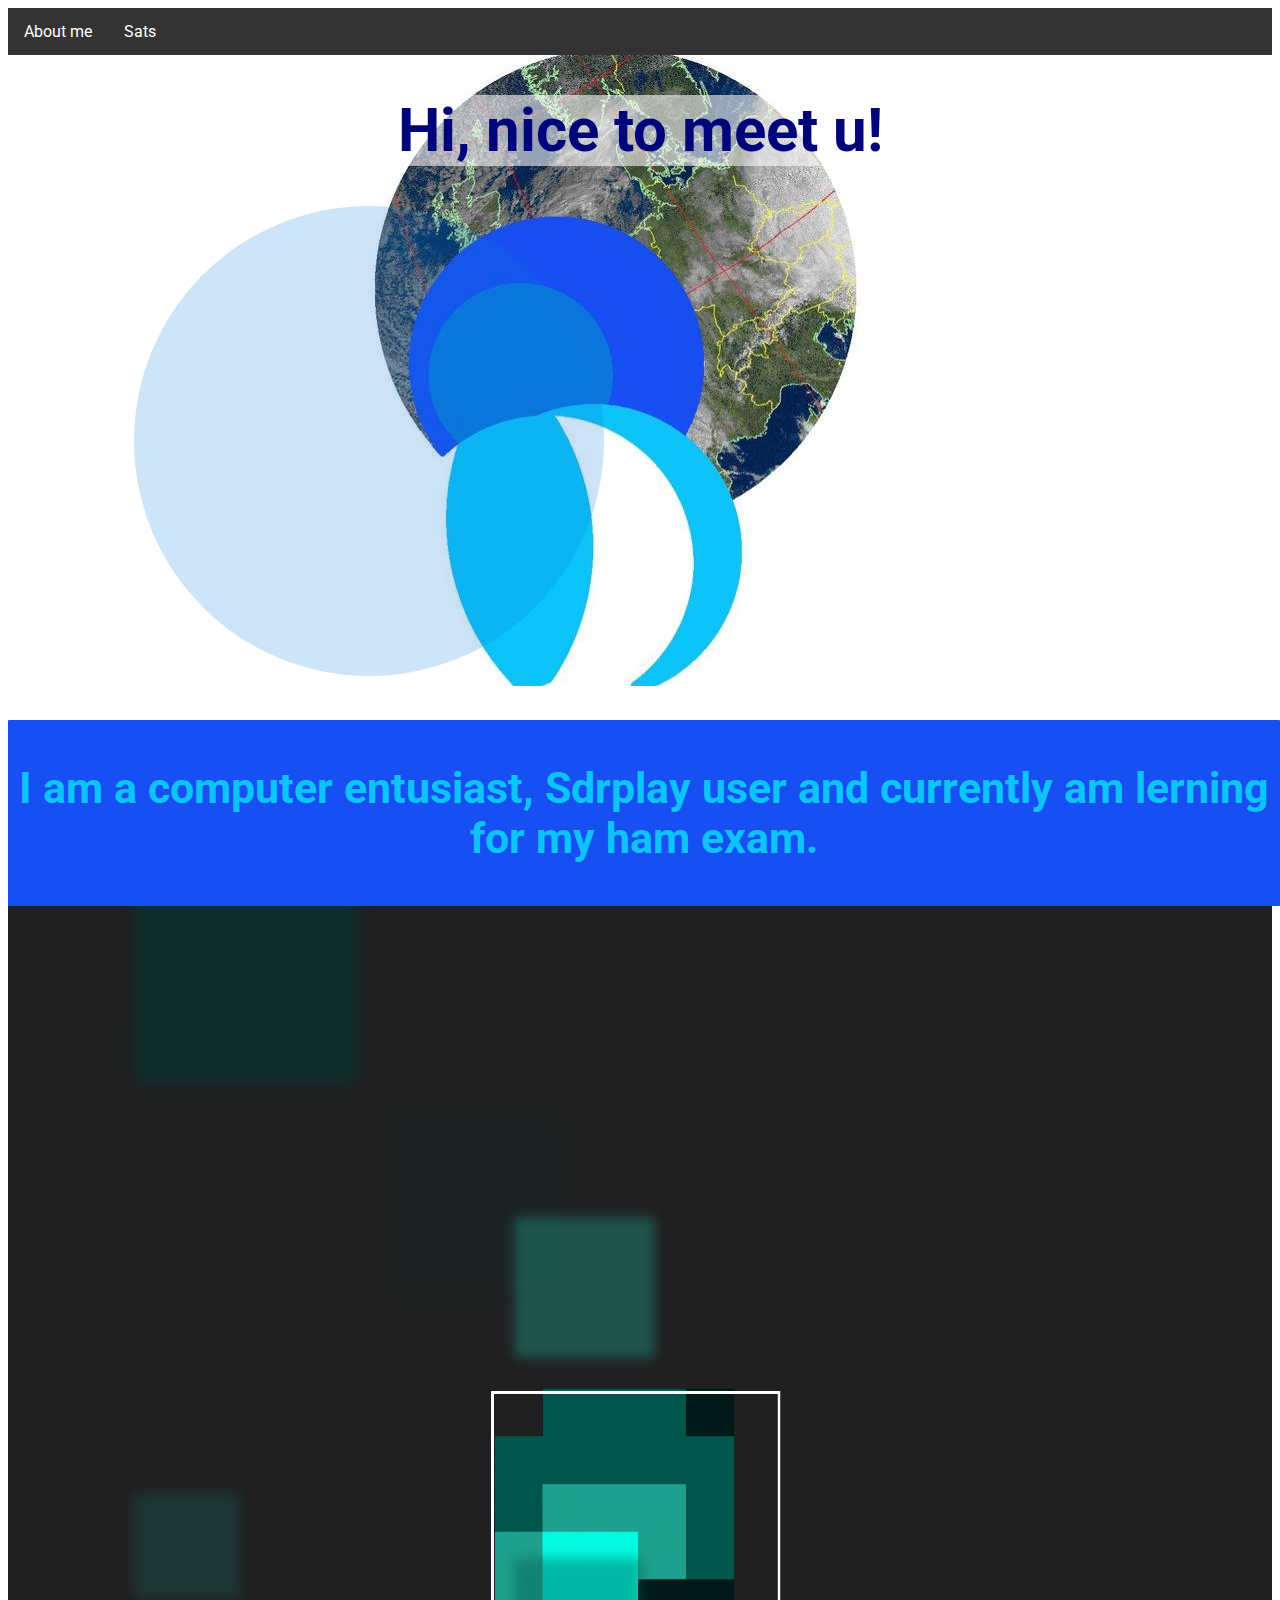
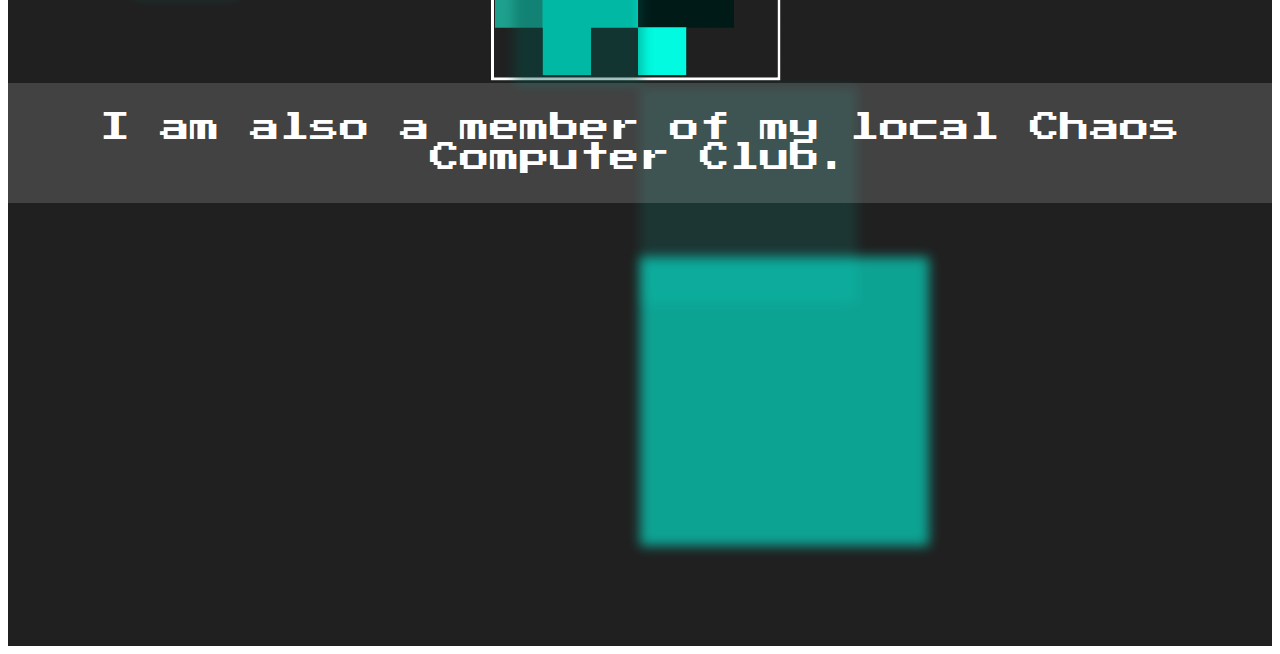
<file: www/index.html>
<!DOCTYPE html>
<html lang="en">
<head>
    <meta charset="UTF-8">
    <meta http-equiv="X-UA-Compatible" content="IE=edge">
    <meta name="viewport" content="width=device-width, initial-scale=1.0">
    <link rel="stylesheet" href="css/main.css">
    <link rel="shortcut icon" type="image/x-icon" href="assets/33392939.png">
    <title>Konradrundfunk</title>
</head>
<body>
    <nav class="nav">
        <ul>
            <li><a href="./index.html">About me</a></li>
            <li><a href="satellites.html">Sats</a></li>
        </ul>
    </nav>

<div class="nocss">Hi seams like your Css doent load. Dont worry this Webssite also function without any Css or Javascript!</div>

<!-- Section 1-->
<div class="logo animate">
    <li><h1 class="welcome">Hi, nice to meet u!</h1></li>
    <li id="outer1" class="outer1" ><div class="round round1"></div></li>
    <li class="outer3 animate" ><div class="round round3"></div></li>
    <li class="outer4" ><div class="round4"><h3 class="textscollover">I am a computer entusiast, Sdrplay user and currently am lerning for my ham exam.</h3></div></li>
</div>

<!-- Section 2-->
<div class="black">
    <div class="section2 q" >
        <div class="quadrat1"></div>
        <div class="quadrat2"></div>
        <div class="quadrat3"></div>
        <div class="quadrat4"></div>
        <div class="text2" style=" z-index: 3;" ><p>I am also a member of my local Chaos Computer Club.</p></div>
        <div class="quadrat5"></div>
        <div class="quadrat6"></div>
        <div class="quadrat7"></div>
        <div class="quadrat8"></div>
    </div>
</div>
        
    </body>
</html>
</file>
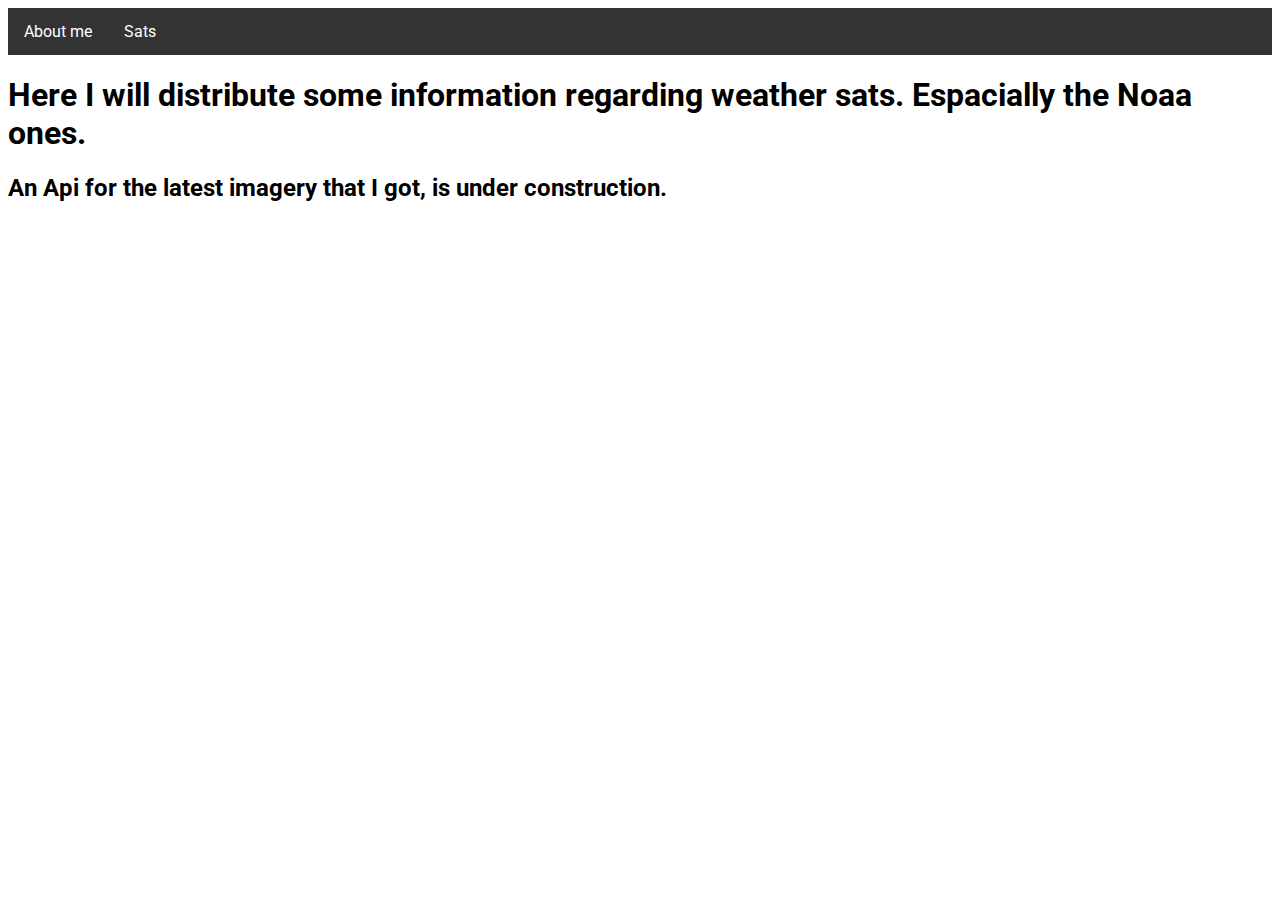
<file: www/satellites.html>
<!DOCTYPE html>
<html lang="en">
<head>
    <meta charset="UTF-8">
    <meta http-equiv="X-UA-Compatible" content="IE=edge">
    <meta name="viewport" content="width=device-width, initial-scale=1.0">
    <link rel="stylesheet" href="css/main.css">
    <link rel="shortcut icon" type="image/x-icon" href="assets/33392939.png">
    <title>Konradrundfunk</title>
</head>
<body>
    <nav class="nav">
        <ul>
            <li><a href="./index.html">About me</a></li>
            <li><a href="satellites.html">Sats</a></li>
        </ul>
    </nav>

        <h1>Here I will distribute some information regarding weather sats. Espacially the Noaa ones.</h1>
        <h2>An Api for the latest imagery that I got, is under construction.</h2>
        
    </body>
</html>
</file>
<file: www/css/main.css>
@import"https://fonts.googleapis.com/css2?family=Roboto&display=swap";@import"https://fonts.googleapis.com/css2?family=Press+Start+2P&display=swap";.nocss{display:none}.center{-webkit-box-pack:center;-ms-flex-pack:center;justify-content:center;text-align:center}.working{background:rgba(255,103,103,.616);border-radius:0;color:#050031;text-align:center;overflow:hidden}.nav ul{list-style-type:none;margin:0;padding:0;overflow:hidden;background-color:#333}.nav li{float:left}.nav li a{display:block;color:#fff;text-align:center;padding:14px 16px;text-decoration:none}li a:hover{background-color:#111}@-webkit-keyframes welcome{from{color:#0cc4f9;font-size:21px}to{color:#00057a}}@keyframes welcome{from{color:#0cc4f9;font-size:21px}to{color:#00057a}}@-webkit-keyframes welcome_nocol{from{font-size:10px}}@keyframes welcome_nocol{from{font-size:10px}}@-webkit-keyframes bubbles{from{padding-top:10%;opacity:0}to{padding-top:0%}}@keyframes bubbles{from{padding-top:10%;opacity:0}to{padding-top:0%}}body{font-family:"Roboto",sans-serif;-webkit-text-size-adjust:100%}.logo{background:url(../assets/photo_2021-02-24_18-04-50.jpg) center 38% no-repeat}.textscollover{-webkit-animation:welcome_nocol .95s cubic-bezier(1,0.33,0.58,1);animation:welcome_nocol .95s cubic-bezier(1,0.33,0.58,1);padding-top:40px;text-align:center;font-size:43px;color:#0cc4f9}.welcome{-webkit-animation:welcome .95s cubic-bezier(1,0.33,0.58,1);animation:welcome .95s cubic-bezier(1,0.33,0.58,1);text-align:center;top:0;color:#00057a;font-size:60px}.animate{text-decoration:none;list-style-type:none;overflow:hidden;-webkit-animation:bubbles .9s cubic-bezier(1,0.33,0.58,1);animation:bubbles .9s cubic-bezier(1,0.33,0.58,1)}.round{border-radius:50%}.outer1{position:relative;padding-left:10%;overflow:hidden}.round1{opacity:.2;height:470px;width:470px;background-color:#0b76db}.outer3{position:relative;padding-left:45%;margin-top:10px;overflow:hidden}.round3{height:300px;width:600px;opacity:.4;background-color:#0cc4f9;border-top-left-radius:300px;border-top-right-radius:300px;border-bottom-left-radius:0;border-bottom-right-radius:0}.outer4{-webkit-animation:bubbles .9s cubic-bezier(1,0.33,0.58,1);animation:bubbles .9s cubic-bezier(1,0.33,0.58,1);position:absolute;bottom:-60px;display:-webkit-box;display:-ms-flexbox;display:flex;-webkit-box-pack:center;-ms-flex-pack:center;justify-content:center}.round4{-webkit-animation:bubbles .9s cubic-bezier(1,0.33,0.58,1);animation:bubbles .9s cubic-bezier(1,0.33,0.58,1);border-top-left-radius:50%;border-top-right-radius:50%;border-bottom-left-radius:50%;border-bottom-right-radius:1%;height:400px;width:400px;opacity:.9;z-index:3;background-color:#184ff2}.black{background-color:#202020}.text2{background-color:rgba(255,255,255,.151);text-align:center;position:absolute;top:60%;left:7%;right:7%}.section2{position:relative;font-family:"Press Start 2P",cursive;font-size:30px;color:#fff;border-radius:7px;background:url(../assets/33392939.png) center 50% no-repeat;overflow:hidden}.quadrat1{position:relative;-ms-flex-line-pack:center;align-content:center;overflow:hidden;left:30%;bottom:143px;opacity:.5;height:129px;width:129px;background-color:#1ea08e;filter:blur(4px);-webkit-filter:blur(6px)}.quadrat2{position:relative;-ms-flex-line-pack:center;align-content:center;overflow:hidden;left:10%;bottom:107px;opacity:.5;height:224px;width:224px;background-color:#003c35;filter:blur(4px);-webkit-filter:blur(6px)}.quadrat3{position:relative;-ms-flex-line-pack:center;align-content:center;overflow:hidden;left:30%;bottom:72px;opacity:.1;height:175px;width:175px;background-color:#003c35;filter:blur(4px);-webkit-filter:blur(6px)}.quadrat4{position:relative;-ms-flex-line-pack:center;align-content:center;overflow:hidden;left:40%;bottom:149px;opacity:.4;height:141px;width:141px;background-color:#1ea08e;filter:blur(4px);-webkit-filter:blur(6px)}.quadrat5{position:relative;-ms-flex-line-pack:center;align-content:center;overflow:hidden;left:10%;bottom:14px;opacity:.1;height:105px;width:105px;background-color:#02fae0;filter:blur(4px);-webkit-filter:blur(6px)}.quadrat6{position:relative;-ms-flex-line-pack:center;align-content:center;overflow:hidden;left:40%;bottom:54px;opacity:.4;height:128px;width:128px;background-color:#00564c;filter:blur(4px);-webkit-filter:blur(6px)}.quadrat7{position:relative;-ms-flex-line-pack:center;align-content:center;overflow:hidden;left:50%;bottom:53px;opacity:.1;height:217px;width:217px;background-color:#02fae0;filter:blur(4px);-webkit-filter:blur(6px)}.quadrat8{position:relative;-ms-flex-line-pack:center;align-content:center;overflow:hidden;left:50%;bottom:100px;opacity:.6;height:289px;width:289px;background-color:#02fae0;filter:blur(4px);-webkit-filter:blur(6px)}@media(max-width:587px),(max-height:900px){.textscollover{bottom:5%;padding-top:0;margin-right:auto;font-size:43px}.welcome{background-color:rgba(255,255,255,.582);border-radius:4px}.outer4{position:absolute;top:80%;border-radius:4%;bottom:auto}.round4{border-radius:.9px;width:auto;height:auto;opacity:1;z-index:3}.logo{background:url(../assets/photo_2021-02-24_18-04-50.jpg) center 70% no-repeat}.round3{display:none}.section2{margin-top:50%;top:125%}.text2{left:0;right:0}}@media(max-height:900px){.section2{margin-top:12%}.round4{position:relative}}
</file>
